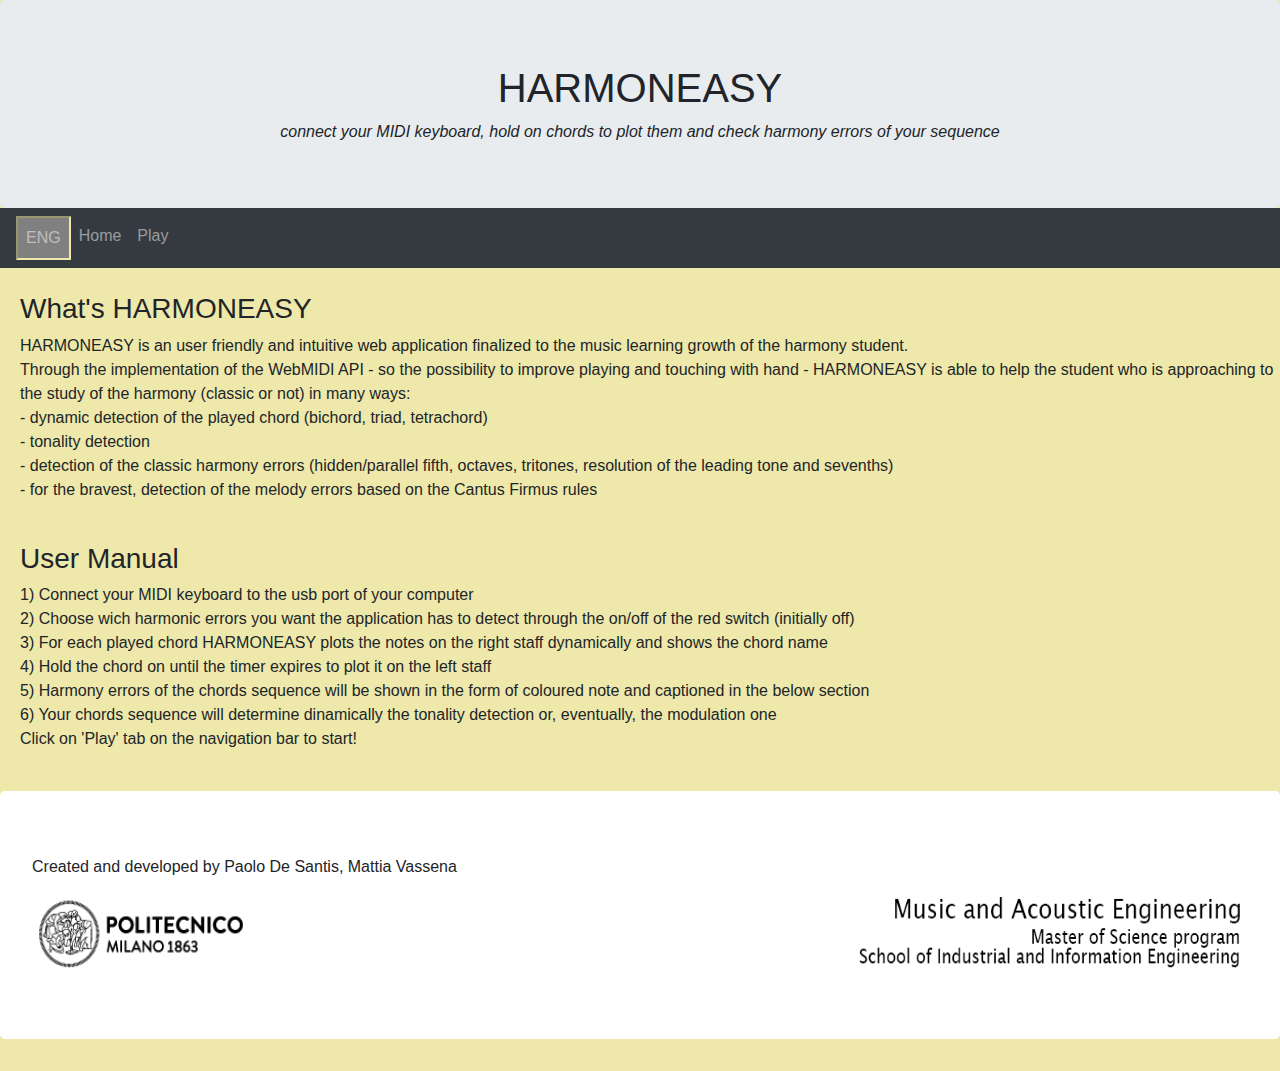
<file: Harmoneasy/index.html>
<!DOCTYPE html>
<html lang="en" >

<head>
  <meta charset="UTF-8">
  <title>Home</title>


  <meta charset="utf-8">
  <meta name="viewport" content="width=device-width, initial-scale=1">
  <link rel="stylesheet" href="https://maxcdn.bootstrapcdn.com/bootstrap/4.3.1/css/bootstrap.min.css">
  <script src="https://ajax.googleapis.com/ajax/libs/jquery/3.4.0/jquery.min.js"></script>
  <script src="https://cdnjs.cloudflare.com/ajax/libs/popper.js/1.14.7/umd/popper.min.js"></script>
  <script src="https://maxcdn.bootstrapcdn.com/bootstrap/4.3.1/js/bootstrap.min.js"></script>
  <link rel="stylesheet" href="https://cdnjs.cloudflare.com/ajax/libs/font-awesome/4.7.0/css/font-awesome.min.css">


  <style>
  .fakeimg {
    height: 200px;
    background: #aaa;
  }
  </style>

  <script src="js/MIDI.js" type="text/javascript"></script>
  <script src="js/changeLang.js" type="text/javascript"></script>
  <script src="js/util.js" type="text/javascript"></script>
  <link href="css/play.css" rel="stylesheet" type="text/css">


</head>
<body style="background-color: palegoldenrod" onload = "changeLang('1')">
  <div class="jumbotron text-center" style="margin-bottom:0">
    <div id="titlediv"><h1 >HARMONEASY </h1></div>
    <div id="subtitle">connect your MIDI keyboard, hold on chords to plot them and check harmony errors of your sequence</div>
</div>

<nav class="navbar navbar-expand-sm bg-dark navbar-dark">

    <ul class="navbar-nav">
      <li class="nav-item">
        <a class="nav-link" id="lang">ENG</a>
      </li>
      <li class="nav-item">
        <a class= "nav-link" href = "index.html" id = "home" >Home</a>
      </li>
      <li class="nav-item">
        <a class= "nav-link" href = "play.html" id = "play" >Play</a>
      </li>
    </ul>
</nav>
<br>

<div style = "padding-left: 20px" >
  <h3 id = "titleHomeDescription">What's HARMONEASY</h3>
  <p id = "homeDescription" >...</p>
</div>
  <br>
<div  style = "padding-left: 20px" >
  <h3 id = "titleUserManual">User Manual</h3>
  <p id = "userManual">...</p>
</div>
  <br>

</div>
  <div class="jumbotron" style="background-color: white">
    <p>Created and developed by Paolo De Santis, Mattia Vassena </p>
    <div id = "logos">
      <IMG SRC="images/poli logo.PNG" WIDTH=220 HEIGHT=80>
      <IMG align= "right" SRC="images/Mae.PNG" WIDTH=400 HEIGHT=80  >
    </div>
  </div>
</body>

<script src="js/index.js"></script>

</html>
</file>
<file: Harmoneasy/css/play.css>
.container {
  margin: 0;
  padding: 0;
  height: 100vh;
  width: 100vw;
  background-color: black;
  display: flex;
  justify-content: center;
  align-items: center;
}

.time {
  position: relative;
  height: 20px;
  width: 200px;
  background-color: grey;
  overflow: hidden;

}

.actualTime {
  position: absolute;
  content: "";
  display: block;
  height: 100%;
  width: 100%;
  background-color: yellow;
  transform: translateX(-100%);
  transition: all .5s;
  animation: updateTime 4s linear forwards;
}

@keyframes updateTime {
  0% {transform: translateX(-100%);}
  100% {transform: translateX(0);}
}


#logarea {
  overflow:auto;
  background-color: aliceblue;
  width: 130vh;
  height: 100px;
  border-style: inset;
  border-width: 2px;
  border-color: palegoldenrod;

}

#titlediv{
  margin-left: auto;
  margin-right: auto;
  width: 400px;
}

#subtitle{
  font-style: italic;
}


#s0{
  float: left;
}

#staves{

}

.btn {
  background-color: Brown;
  color: white;
  padding: 12px 16px;
  font-size: 16px;
  cursor: pointer;
}

.btn:hover {
  background-color: RosyBrown;
}

#lang{
  float: right;
  background-color: gray;
  border-style: inset;
  border-width: 2px;
  border-color: palegoldenrod;
}

#tonalitylbl{
  font-size: 20px ;
}

#chordlbl{
  font-size: 20px ;
}

#timer {
  font-size: 20px ;
}

#buttons{
  width: 5vh;
}

#buttonlabels{
  width: 30vh;
  padding-left: 5px;
}

#switch_caption{
  width: 120vh;
  padding-left: 10px;
}

#top{
  display: inline-flex;
  padding-left: 20px
}

#top-left{
  width: 31%;
}

#logo {
    display: inline-flex;
}

#bottom {
  padding-left: 20px;
}
</file>
